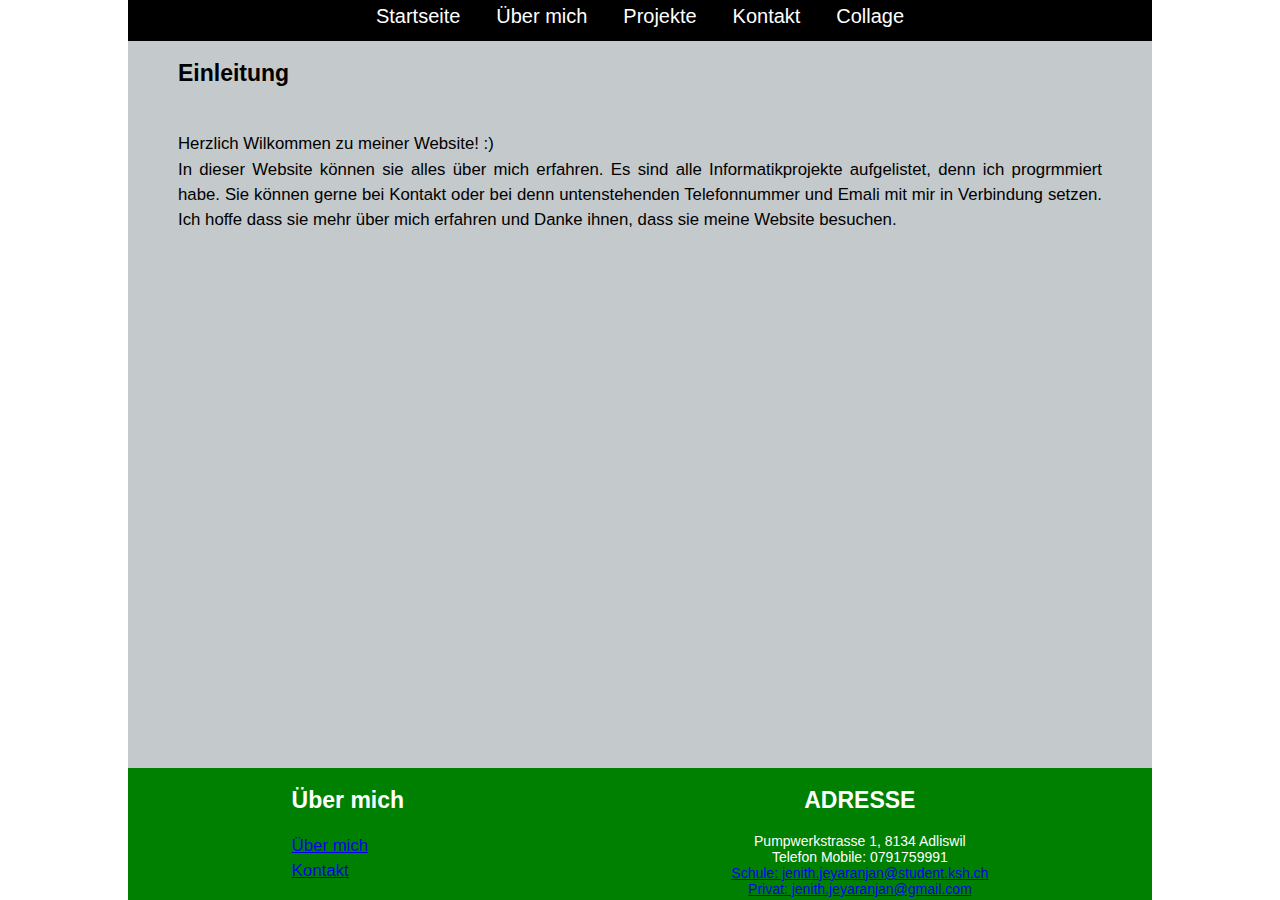
<file: Website/index.html>
<!DOCTYPE html>
<html lang="de">
<head>
    <meta charset="UTF-8">
    <meta http-equiv="X-UA-Compatible" content="IE=edge">
    <meta name="viewport" content="width=device-width, initial-scale=1.0">
    <title>Website von Jenith Jeyaranjan</title>
    <link rel="stylesheet" href="style2.css">
</head>
<body>
    <div id="page-wrapper">
    <header>
        <nav>
            <ul>
                <li> <a href="./index.html">Startseite</a> </li>
                <li> <a href="./ueber_mich.html">Über mich</a> </li>
                <li> <a href="./projekte.html">Projekte</a> </li>
                <li> <a href="./kontakt.html">Kontakt</a> </li>
                <li> <a href="./collage.html">Collage</a> </li>
            </ul>
        </nav>
    </header>
    <section>
        <h2>Einleitung</h2>
        <p>
           <br>Herzlich Wilkommen zu meiner Website! :)</br>
           In dieser Website können sie alles über mich erfahren.
           Es sind alle Informatikprojekte aufgelistet, denn ich progrmmiert habe.
           Sie können gerne bei Kontakt oder bei denn untenstehenden Telefonnummer und Emali
           mit mir in Verbindung setzen. Ich hoffe dass sie mehr über mich erfahren und Danke ihnen, 
           dass sie meine Website besuchen. 
        </p>
    
    </section>
    
    <footer>
        <div>
            <h2>Über mich</h2>
            <p>
                <a href="ueber_mich.html"  >Über mich</a>
                <br>
                <a href="kontakt.html"  >Kontakt</a>
            </p>
        
        </div>
        <div>
            <h2>ADRESSE</h2>
            <span>Pumpwerkstrasse 1, 8134 Adliswil</span>
            <span>Telefon Mobile: 0791759991</span>
            <a href="mailto:jenith.jeyaranjan@student.ksh.ch"><span>Schule: jenith.jeyaranjan@student.ksh.ch</span></a>
            <a href="mailto:jenith.jeyaranjan2gmail.com"> <span>Privat: jenith.jeyaranjan@gmail.com</span></a>
        </div>
    </footer>
</div>
</body>

</html>
</file>
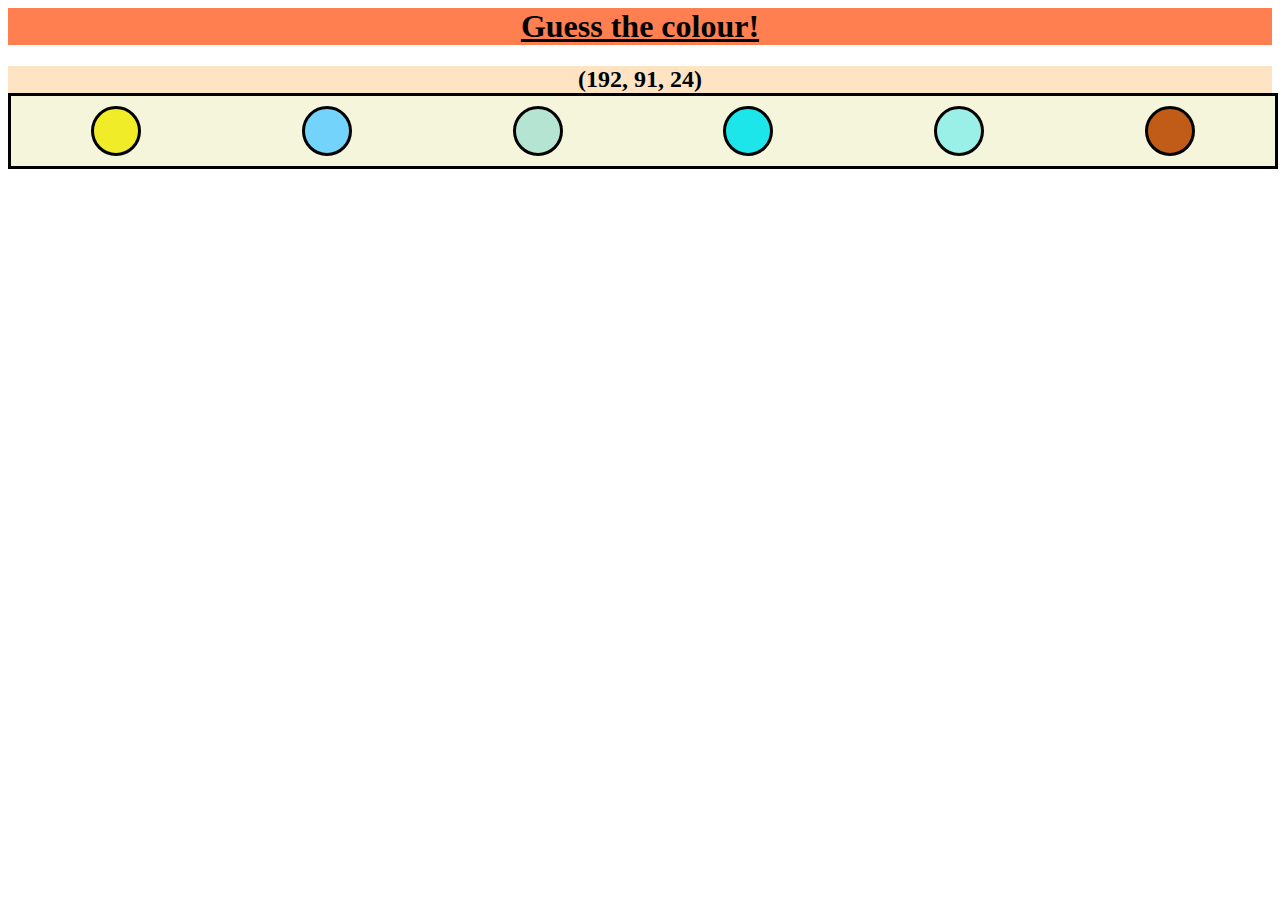
<file: Website/Projekte/Colorgame/index.html>
<head>

    <link rel="stylesheet" href="style.css">

</head>

<body>
    <u><h1>Guess the colour!</h1></u>
    <h2 id="colourValue"></h2>
    <div id="buttonWrapper">

        <button class="colourButton"></button>
        <button class="colourButton"></button>    
        <button class="colourButton"></button>    
        <button class="colourButton"></button>    
        <button class="colourButton"></button>    
        <button class="colourButton"></button>    
    </div>
    <h2 id="answer"></h2>

    

    <script src="script.js"></script>
</body>
</file>
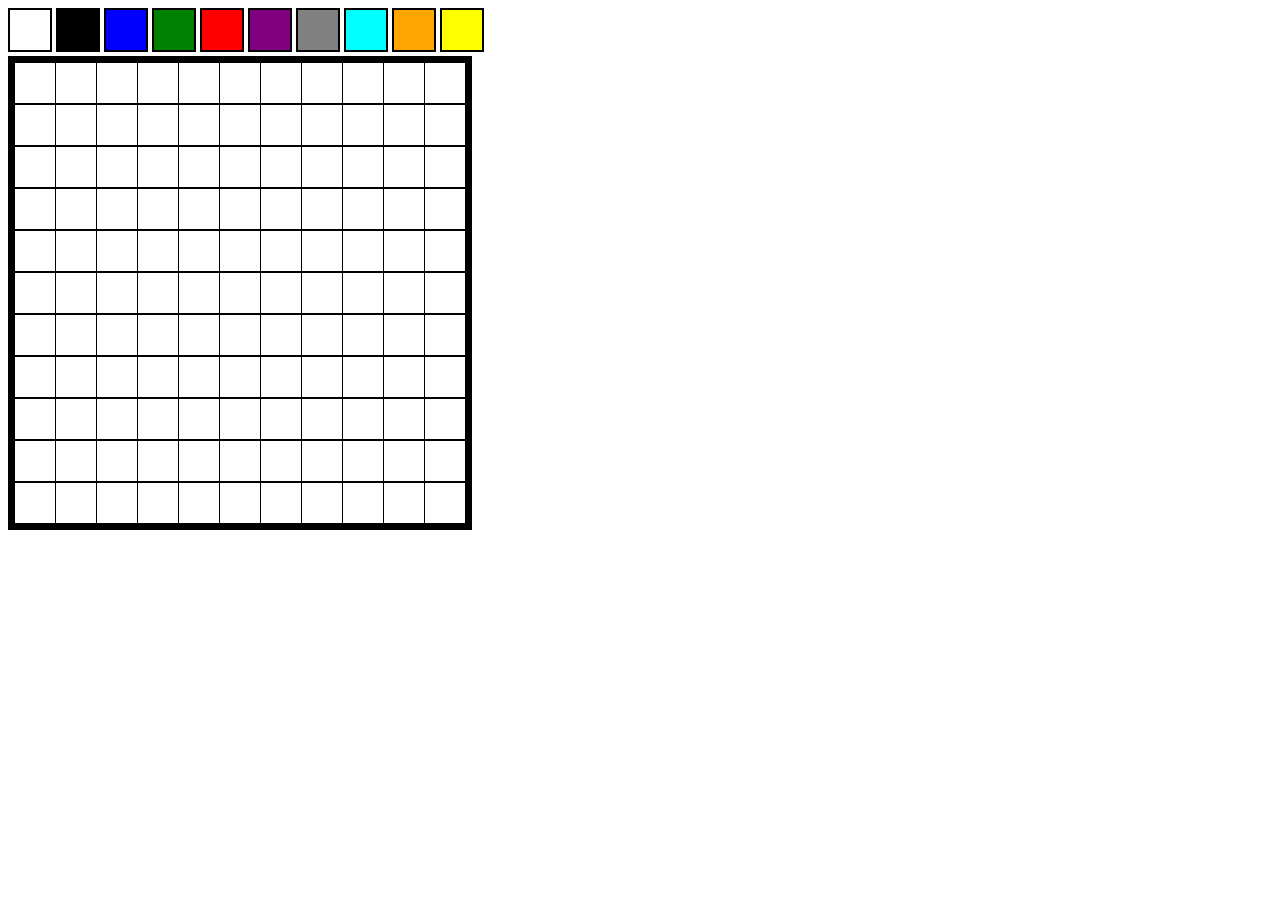
<file: Website/Projekte/PixelArt/index.html>
<!DOCTYPE html>
<html>
<head>
	<link rel="stylesheet" href="style.css">
  <script src="script.js"></script>
</head>
<body>
<!-- -->
<div id="palette">
<div class="pen" style="background-color: white;" onclick="setPenColour('white')"></div>
<div class="pen" style="background-color: black;" onclick="setPenColour('black')"></div>
<div class="pen" style="background-color: blue;" onclick="setPenColour('blue')"></div>
<div class="pen" style="background-color: green;" onclick="setPenColour('green')"></div>
<div class="pen" style="background-color: red;" onclick="setPenColour('red')"></div> 
<div class="pen" style="background-color: purple;" onclick="setPenColour('purple')"></div>
<div class="pen" style="background-color: grey;" onclick="setPenColour('grey')"></div>
<div class="pen" style="background-color: cyan;" onclick="setPenColour('cyan')"></div>
<div class="pen" style="background-color: orange;" onclick="setPenColour('orange')"></div>
<div class="pen" style="background-color: yellow;" onclick="setPenColour('yellow')"></div>

</div>
    <div id="art">
        <div class="row">
            <div class="pixel" onclick="setPixelColour(this)"></div>
            <div class="pixel" onclick="setPixelColour(this)"></div>
            <div class="pixel" onclick="setPixelColour(this)"></div>
            <div class="pixel" onclick="setPixelColour(this)"></div>
            <div class="pixel" onclick="setPixelColour(this)"></div>
            <div class="pixel" onclick="setPixelColour(this)"></div>
            <div class="pixel" onclick="setPixelColour(this)"></div>
            <div class="pixel" onclick="setPixelColour(this)"></div>
            <div class="pixel" onclick="setPixelColour(this)"></div>
            <div class="pixel" onclick="setPixelColour(this)"></div>
            <div class="pixel" onclick="setPixelColour(this)"></div>
        </div>
        <div class="row">
            <div class="pixel" onclick="setPixelColour(this)"></div>
            <div class="pixel" onclick="setPixelColour(this)"></div>
            <div class="pixel" onclick="setPixelColour(this)"></div>
            <div class="pixel" onclick="setPixelColour(this)"></div>
            <div class="pixel" onclick="setPixelColour(this)"></div>
            <div class="pixel" onclick="setPixelColour(this)"></div>
            <div class="pixel" onclick="setPixelColour(this)"></div>
            <div class="pixel" onclick="setPixelColour(this)"></div>
            <div class="pixel" onclick="setPixelColour(this)"></div>
            <div class="pixel" onclick="setPixelColour(this)"></div>
            <div class="pixel" onclick="setPixelColour(this)"></div>
        </div>
        <div class="row">
            <div class="pixel" onclick="setPixelColour(this)"></div>
            <div class="pixel" onclick="setPixelColour(this)"></div>
            <div class="pixel" onclick="setPixelColour(this)"></div>
            <div class="pixel" onclick="setPixelColour(this)"></div>
            <div class="pixel" onclick="setPixelColour(this)"></div>
            <div class="pixel" onclick="setPixelColour(this)"></div>
            <div class="pixel" onclick="setPixelColour(this)"></div>
            <div class="pixel" onclick="setPixelColour(this)"></div>
            <div class="pixel" onclick="setPixelColour(this)"></div>
            <div class="pixel" onclick="setPixelColour(this)"></div>
            <div class="pixel" onclick="setPixelColour(this)"></div>
        </div>
        <div class="row">
            <div class="pixel" onclick="setPixelColour(this)"></div>
            <div class="pixel" onclick="setPixelColour(this)"></div>
            <div class="pixel" onclick="setPixelColour(this)"></div>
            <div class="pixel" onclick="setPixelColour(this)"></div>
            <div class="pixel" onclick="setPixelColour(this)"></div>
            <div class="pixel" onclick="setPixelColour(this)"></div>
            <div class="pixel" onclick="setPixelColour(this)"></div>
            <div class="pixel" onclick="setPixelColour(this)"></div>
            <div class="pixel" onclick="setPixelColour(this)"></div>
            <div class="pixel" onclick="setPixelColour(this)"></div>
            <div class="pixel" onclick="setPixelColour(this)"></div>
        </div>
        <div class="row">
            <div class="pixel" onclick="setPixelColour(this)"></div>
            <div class="pixel" onclick="setPixelColour(this)"></div>
            <div class="pixel" onclick="setPixelColour(this)"></div>
            <div class="pixel" onclick="setPixelColour(this)"></div>
            <div class="pixel" onclick="setPixelColour(this)"></div>
            <div class="pixel" onclick="setPixelColour(this)"></div>
            <div class="pixel" onclick="setPixelColour(this)"></div>
            <div class="pixel" onclick="setPixelColour(this)"></div>
            <div class="pixel" onclick="setPixelColour(this)"></div>
            <div class="pixel" onclick="setPixelColour(this)"></div>
            <div class="pixel" onclick="setPixelColour(this)"></div>
        </div>
        <div class="row">
            <div class="pixel" onclick="setPixelColour(this)"></div>
            <div class="pixel" onclick="setPixelColour(this)"></div>
            <div class="pixel" onclick="setPixelColour(this)"></div>
            <div class="pixel" onclick="setPixelColour(this)"></div>
            <div class="pixel" onclick="setPixelColour(this)"></div>
            <div class="pixel" onclick="setPixelColour(this)"></div>
            <div class="pixel" onclick="setPixelColour(this)"></div>
            <div class="pixel" onclick="setPixelColour(this)"></div>
            <div class="pixel" onclick="setPixelColour(this)"></div>
            <div class="pixel" onclick="setPixelColour(this)"></div>
            <div class="pixel" onclick="setPixelColour(this)"></div>
        </div>
        <div class="row">
            <div class="pixel" onclick="setPixelColour(this)"></div>
            <div class="pixel" onclick="setPixelColour(this)"></div>
            <div class="pixel" onclick="setPixelColour(this)"></div>
            <div class="pixel" onclick="setPixelColour(this)"></div>
            <div class="pixel" onclick="setPixelColour(this)"></div>
            <div class="pixel" onclick="setPixelColour(this)"></div>
            <div class="pixel" onclick="setPixelColour(this)"></div>
            <div class="pixel" onclick="setPixelColour(this)"></div>
            <div class="pixel" onclick="setPixelColour(this)"></div>
            <div class="pixel" onclick="setPixelColour(this)"></div>
            <div class="pixel" onclick="setPixelColour(this)"></div>
        </div>
        <div class="row">
            <div class="pixel" onclick="setPixelColour(this)"></div>
            <div class="pixel" onclick="setPixelColour(this)"></div>
            <div class="pixel" onclick="setPixelColour(this)"></div>
            <div class="pixel" onclick="setPixelColour(this)"></div>
            <div class="pixel" onclick="setPixelColour(this)"></div>
            <div class="pixel" onclick="setPixelColour(this)"></div>
            <div class="pixel" onclick="setPixelColour(this)"></div>
            <div class="pixel" onclick="setPixelColour(this)"></div>
            <div class="pixel" onclick="setPixelColour(this)"></div>
            <div class="pixel" onclick="setPixelColour(this)"></div>
            <div class="pixel" onclick="setPixelColour(this)"></div>
        </div>
        <div class="row">
            <div class="pixel" onclick="setPixelColour(this)"></div>
            <div class="pixel" onclick="setPixelColour(this)"></div>
            <div class="pixel" onclick="setPixelColour(this)"></div>
            <div class="pixel" onclick="setPixelColour(this)"></div>
            <div class="pixel" onclick="setPixelColour(this)"></div>
            <div class="pixel" onclick="setPixelColour(this)"></div>
            <div class="pixel" onclick="setPixelColour(this)"></div>
            <div class="pixel" onclick="setPixelColour(this)"></div>
            <div class="pixel" onclick="setPixelColour(this)"></div>
            <div class="pixel" onclick="setPixelColour(this)"></div>
            <div class="pixel" onclick="setPixelColour(this)"></div>
        </div>
        <div class="row">
            <div class="pixel" onclick="setPixelColour(this)"></div>
            <div class="pixel" onclick="setPixelColour(this)"></div>
            <div class="pixel" onclick="setPixelColour(this)"></div>
            <div class="pixel" onclick="setPixelColour(this)"></div>
            <div class="pixel" onclick="setPixelColour(this)"></div>
            <div class="pixel" onclick="setPixelColour(this)"></div>
            <div class="pixel" onclick="setPixelColour(this)"></div>
            <div class="pixel" onclick="setPixelColour(this)"></div>
            <div class="pixel" onclick="setPixelColour(this)"></div>
            <div class="pixel" onclick="setPixelColour(this)"></div>
            <div class="pixel" onclick="setPixelColour(this)"></div>
        </div>
        <div class="row">
            <div class="pixel" onclick="setPixelColour(this)"></div>
            <div class="pixel" onclick="setPixelColour(this)"></div>
            <div class="pixel" onclick="setPixelColour(this)"></div>
            <div class="pixel" onclick="setPixelColour(this)"></div>
            <div class="pixel" onclick="setPixelColour(this)"></div>
            <div class="pixel" onclick="setPixelColour(this)"></div>
            <div class="pixel" onclick="setPixelColour(this)"></div>
            <div class="pixel" onclick="setPixelColour(this)"></div>
            <div class="pixel" onclick="setPixelColour(this)"></div>
            <div class="pixel" onclick="setPixelColour(this)"></div>
            <div class="pixel" onclick="setPixelColour(this)"></div>
        </div>
    </div>
    
</body>
</html>
</file>
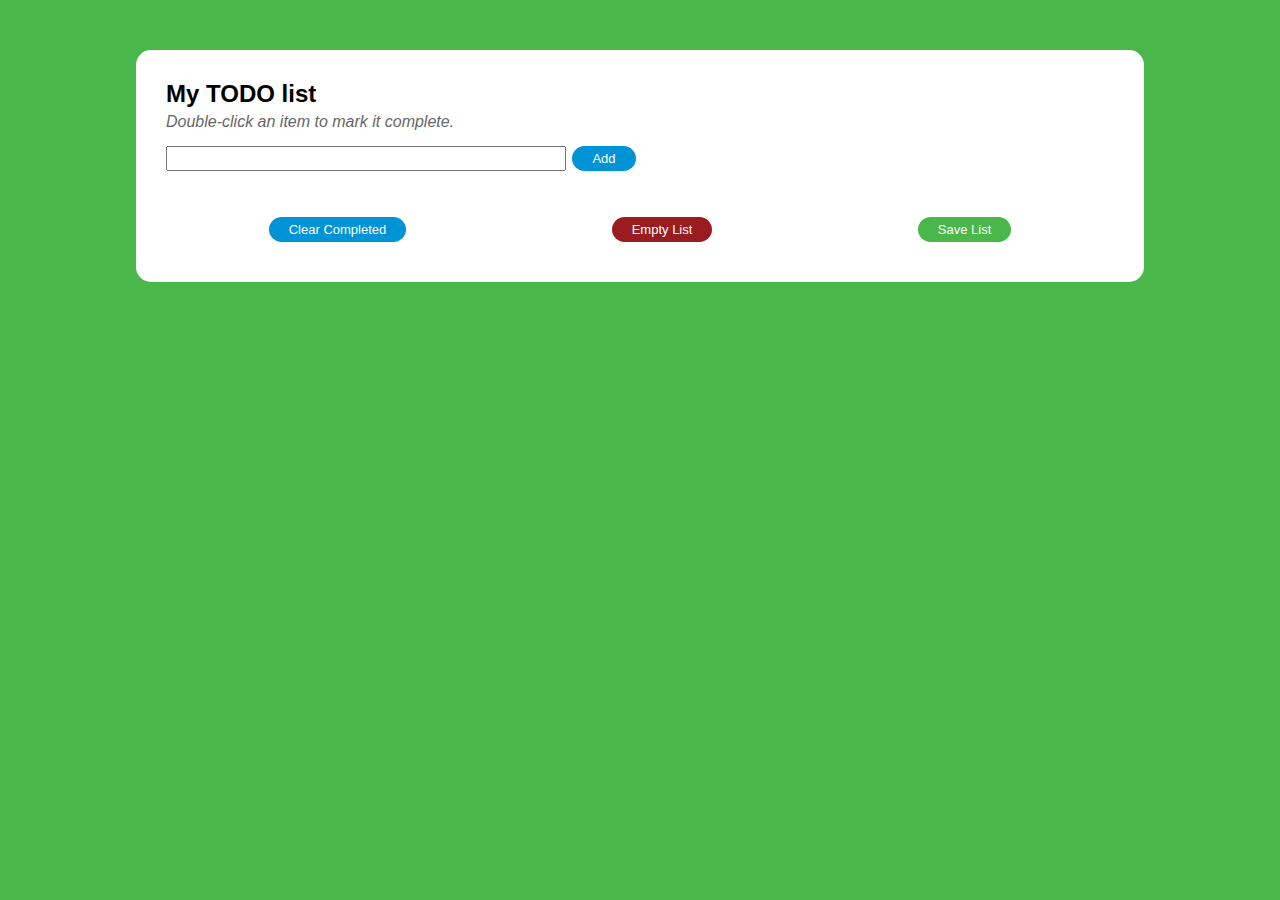
<file: Website/Projekte/TODO Liste/index.html>
<html>

<head>
    <title>JavaScript to do list</title>
    <link rel="stylesheet" href="style.css">
</head>

<body>
    <script type="text/javascript" src="./script.js"></script>
    <div class="todo-wrapper">
        <h2>My TODO list</h2>
        <p>Double-click an item to mark it complete.</p>
        <form name="todo-adder">
            <input type="text" id="todo-entry-box" />
        </form>
        <button id="add-button" class="pretty-button">Add</button>
        <br />
        <ol id="todo-list">
        </ol>
        <div id="control-wrapper">
            <button id="clear-completed-button" class="pretty-button">Clear Completed</button>
            <button id="empty-button" class="pretty-button">Empty List</button>
            <button id="save-button" class="pretty-button">Save List</button>
        </div>
    </div>

    <script src="script.js"></script>
</body>

</html>
</file>
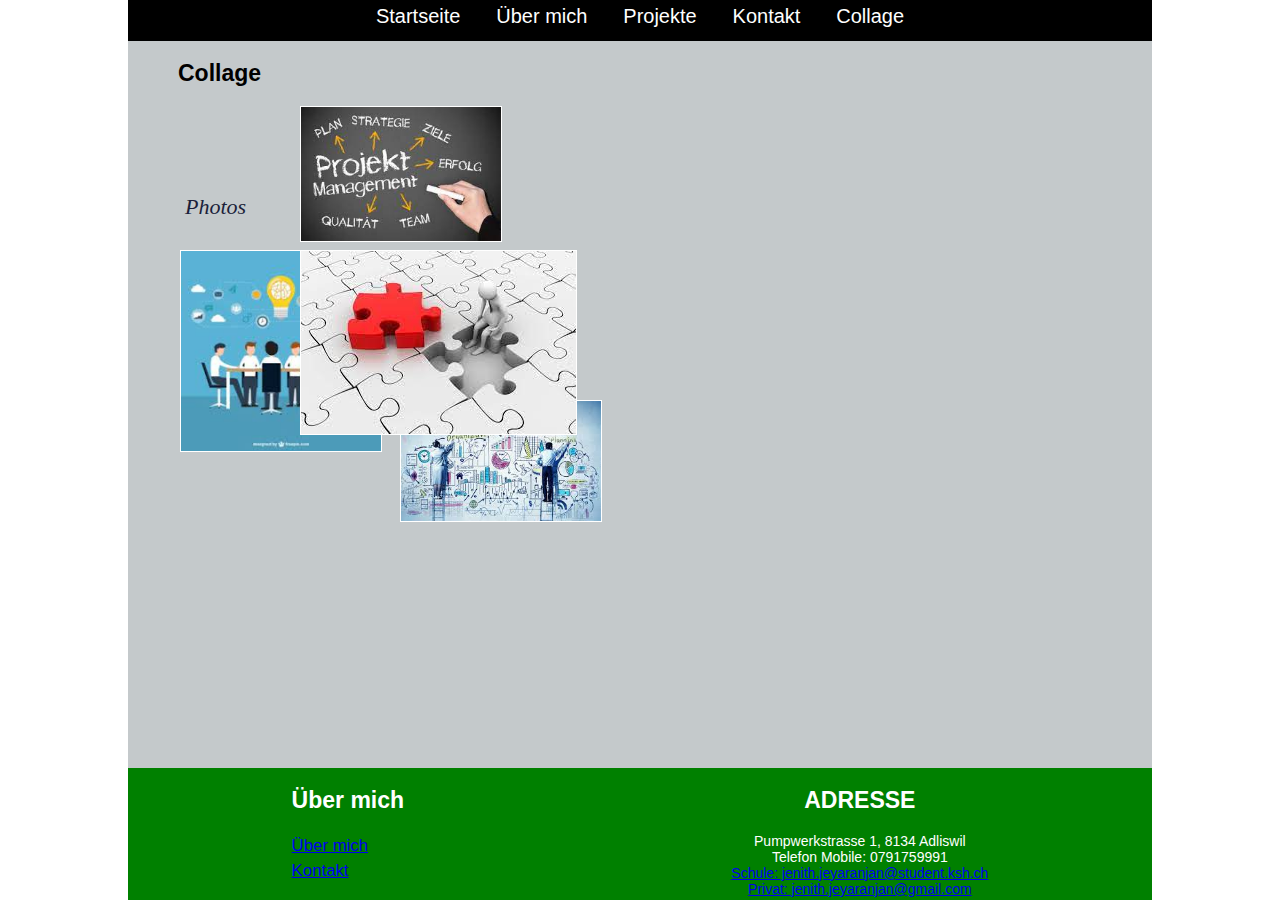
<file: Website/collage.html>
<!DOCTYPE html>
<html lang="de">
<head>
    <meta charset="UTF-8">
    <meta http-equiv="X-UA-Compatible" content="IE=edge">
    <meta name="viewport" content="width=device-width, initial-scale=1.0">
    <title>Website von Jenith Jeyaranjan</title>
    <link rel="stylesheet" href="style2.css">
</head>
<body>
    <div id="page-wrapper">
    <header>
        <nav>
            <ul>
                <li> <a href="./index.html">Startseite</a> </li>
                <li> <a href="./ueber_mich.html">Über mich</a> </li>
                <li> <a href="./projekte.html">Projekte</a> </li>
                <li> <a href="./kontakt.html">Kontakt</a> </li>
                <li> <a href="./collage.html">Collage</a> </li>
            </ul>
        </nav>
    </header>
    <section>
        <h2>Collage</h2>
        <div id="photobox" class=""relPos>
            <img id="Photo1" class="collagePhoto absPos" src="./Bilder/Download.jpg" alt="Photo1" />
            <img id="Photo2" class="collagePhoto absPos" src="./Bilder/Download2.jpg" alt="Photo2" />
            <img id="Photo3" class="collagePhoto absPos" src="./Bilder/Download 3.jpg" alt="Photo3" />
            <img id="Photo4" class="collagePhoto absPos" src="./Bilder/Download4.jpg" alt="Photo4" />
            <p id="photoText" class="absPos"><em>Photos</em></p>
        </div>

    </section>
    <footer>
        <div>
            <h2>Über mich</h2>
            <p>
                <a href="ueber_mich.html"  >Über mich</a>
                <br>
                <a href="kontakt.html"  >Kontakt</a>
            </p>
        
        </div>
        <div>
            <h2>ADRESSE</h2>
            <span>Pumpwerkstrasse 1, 8134 Adliswil</span>
            <span>Telefon Mobile: 0791759991</span>
            <a href="mailto:jenith.jeyaranjan@student.ksh.ch"><span>Schule: jenith.jeyaranjan@student.ksh.ch</span></a>
            <a href="mailto:jenith.jeyaranjan2gmail.com"> <span>Privat: jenith.jeyaranjan@gmail.com</span></a>
        </div>
    </footer>
</div>
</body>

</html>
</file>
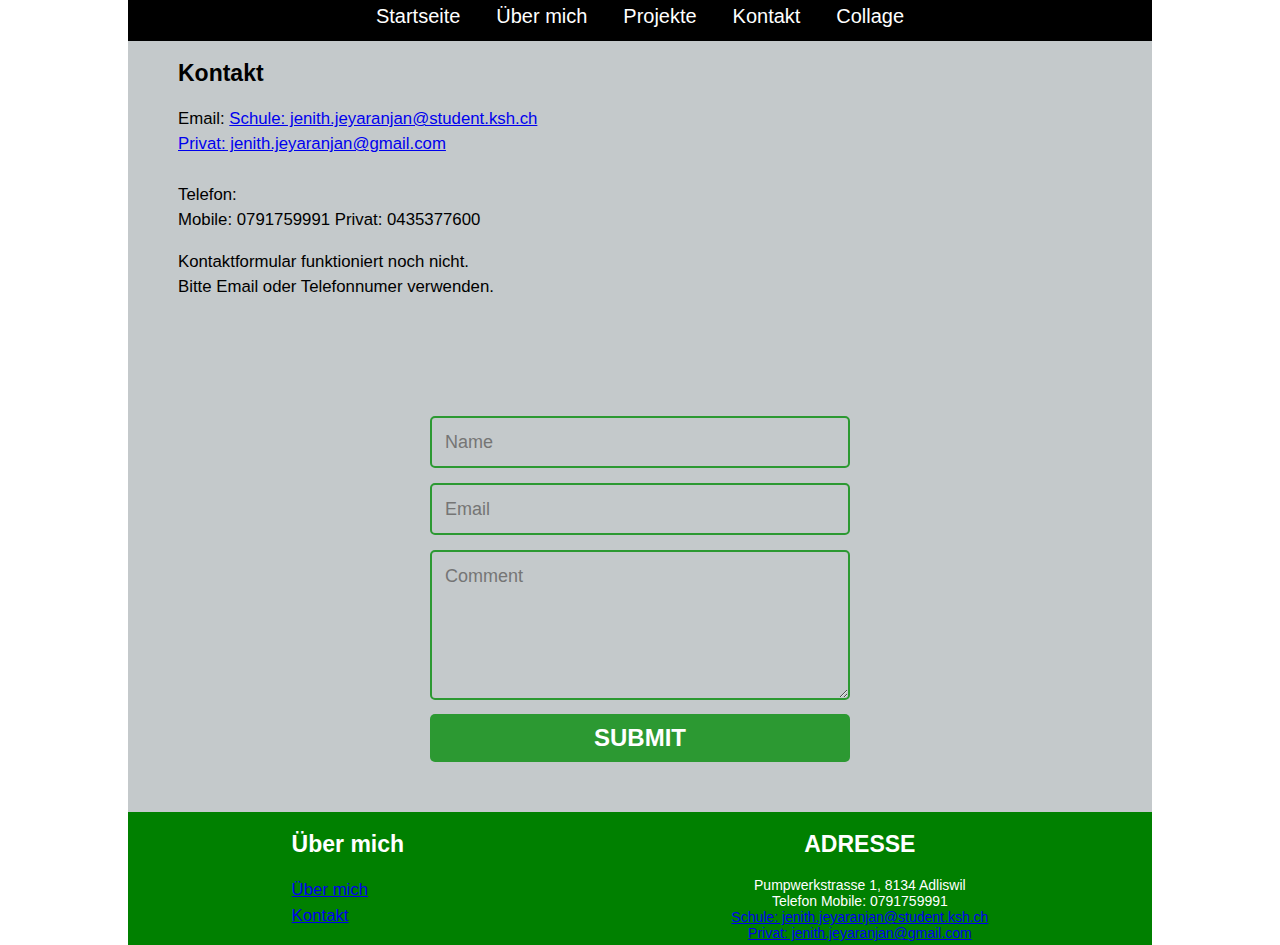
<file: Website/kontakt.html>
<!DOCTYPE html>
<html lang="de">
<head>
    <meta charset="UTF-8">
    <meta http-equiv="X-UA-Compatible" content="IE=edge">
    <meta name="viewport" content="width=device-width, initial-scale=1.0">
    <title>Website von Jenith Jeyaranjan</title>
    <link rel="stylesheet" href="style2.css">
</head>
<body>
    <div id="page-wrapper">
    <header>
        <nav>
            <ul>
                <li> <a href="./index.html">Startseite</a> </li>
                <li> <a href="./ueber_mich.html">Über mich</a> </li>
                <li> <a href="./projekte.html">Projekte</a> </li>
                <li> <a href="./kontakt.html">Kontakt</a> </li>
                <li> <a href="./collage.html">Collage</a> </li>
            </ul>
        </nav>
    </header>
    <section>
        <h2>Kontakt</h2>
        <p>
            Email:
            <a href="mailto:jenith.jeyaranjan@student.ksh.ch"><span>Schule: jenith.jeyaranjan@student.ksh.ch</span></a>
        <br><a href="mailto:jenith.jeyaranjan2gmail.com"> <span>Privat: jenith.jeyaranjan@gmail.com</span></a> </br>
           <br>Telefon:</br>
            Mobile: 0791759991
            Privat: 0435377600
        </p>
        <p>Kontaktformular funktioniert noch nicht. 
            <br>Bitte Email oder Telefonnumer verwenden.</p>
    </section>
    <form>      
        <input name="name" type="text" class="feedback-input" placeholder="Name" />   
        <input name="email" type="text" class="feedback-input" placeholder="Email" />
        <textarea name="text" class="feedback-input" placeholder="Comment"></textarea>
        <input type="submit" value="SUBMIT"/>
      </form>

    <footer>
        <div>
            <h2>Über mich</h2>
            <p>
                <a href="ueber_mich.html"  >Über mich</a>
                <br>
                <a href="kontakt.html"  >Kontakt</a>
            </p>
        
        </div>
        <div>
            <h2>ADRESSE</h2>
            <span>Pumpwerkstrasse 1, 8134 Adliswil</span>
            <span>Telefon Mobile: 0791759991</span>
            <a href="mailto:jenith.jeyaranjan@student.ksh.ch"><span>Schule: jenith.jeyaranjan@student.ksh.ch</span></a>
            <a href="mailto:jenith.jeyaranjan2gmail.com"> <span>Privat: jenith.jeyaranjan@gmail.com</span></a>
        </div>
    </footer>
</div>
</body>

</html>
</file>
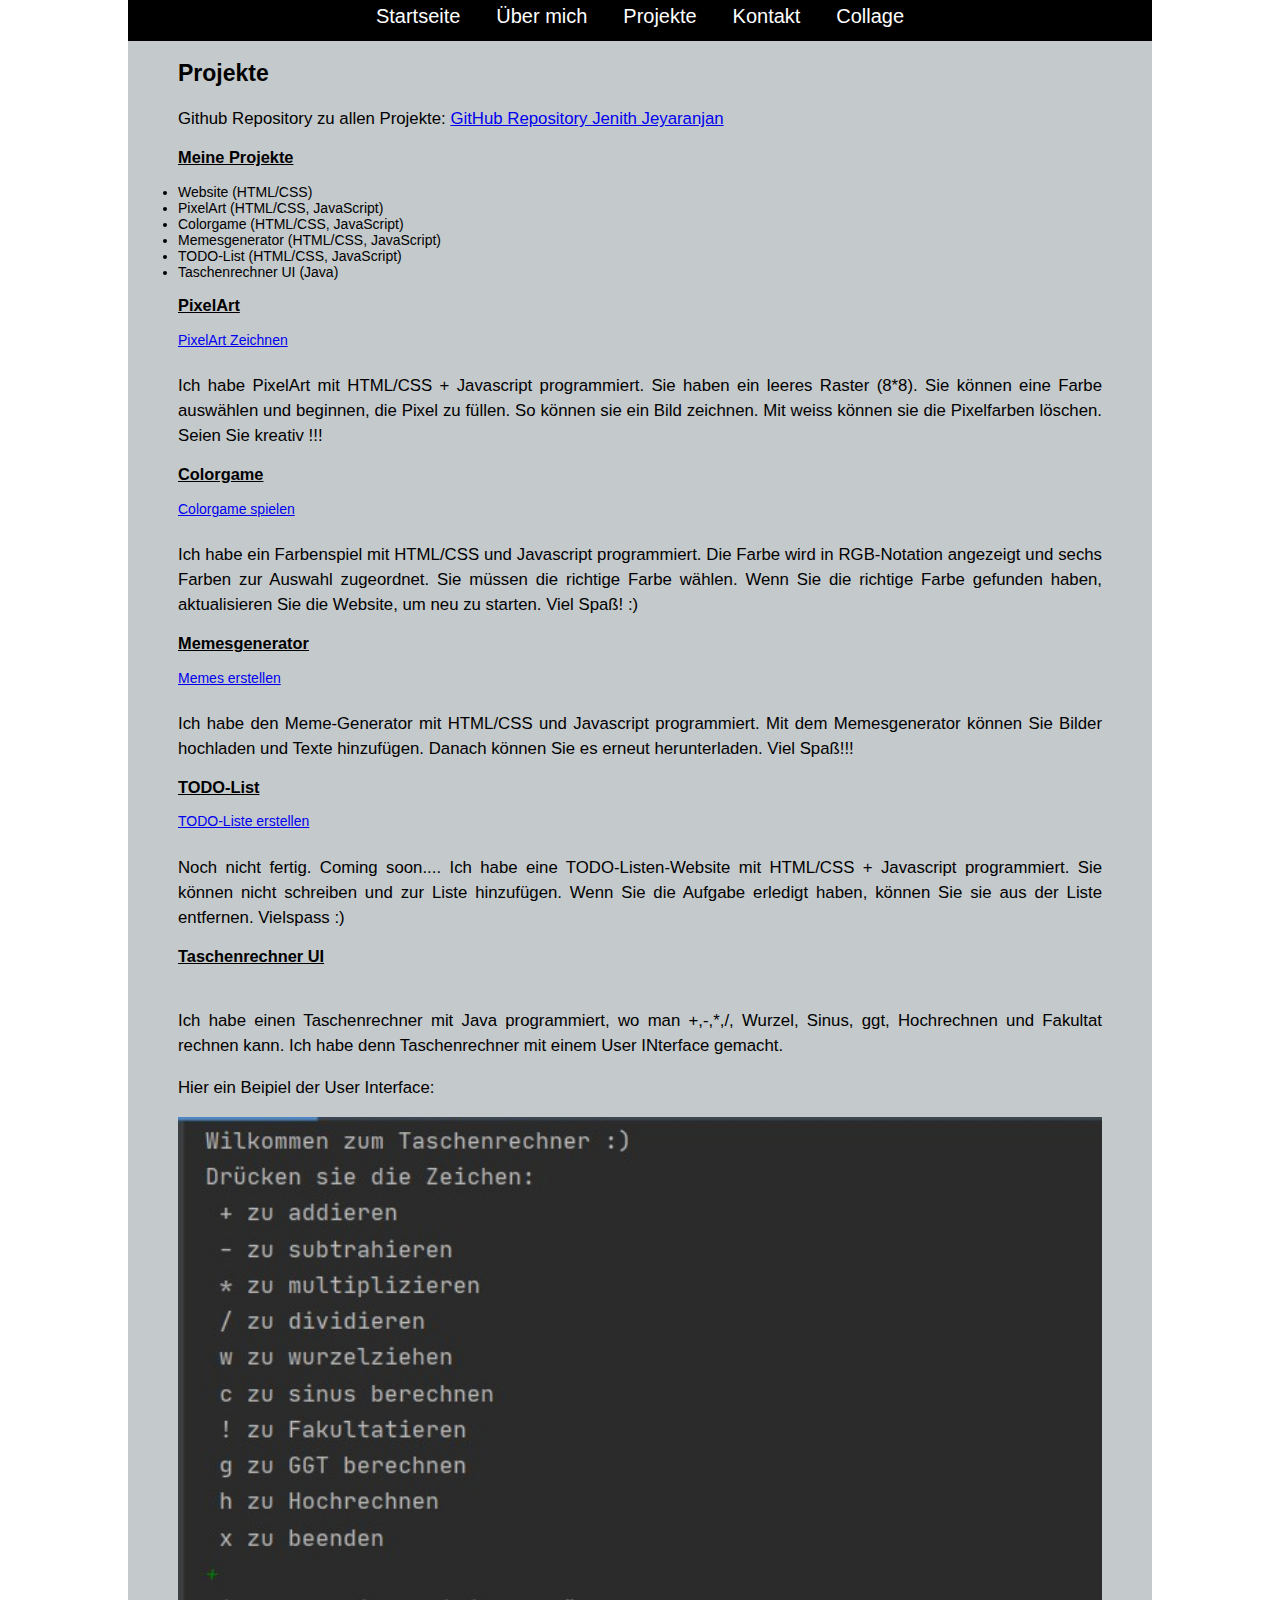
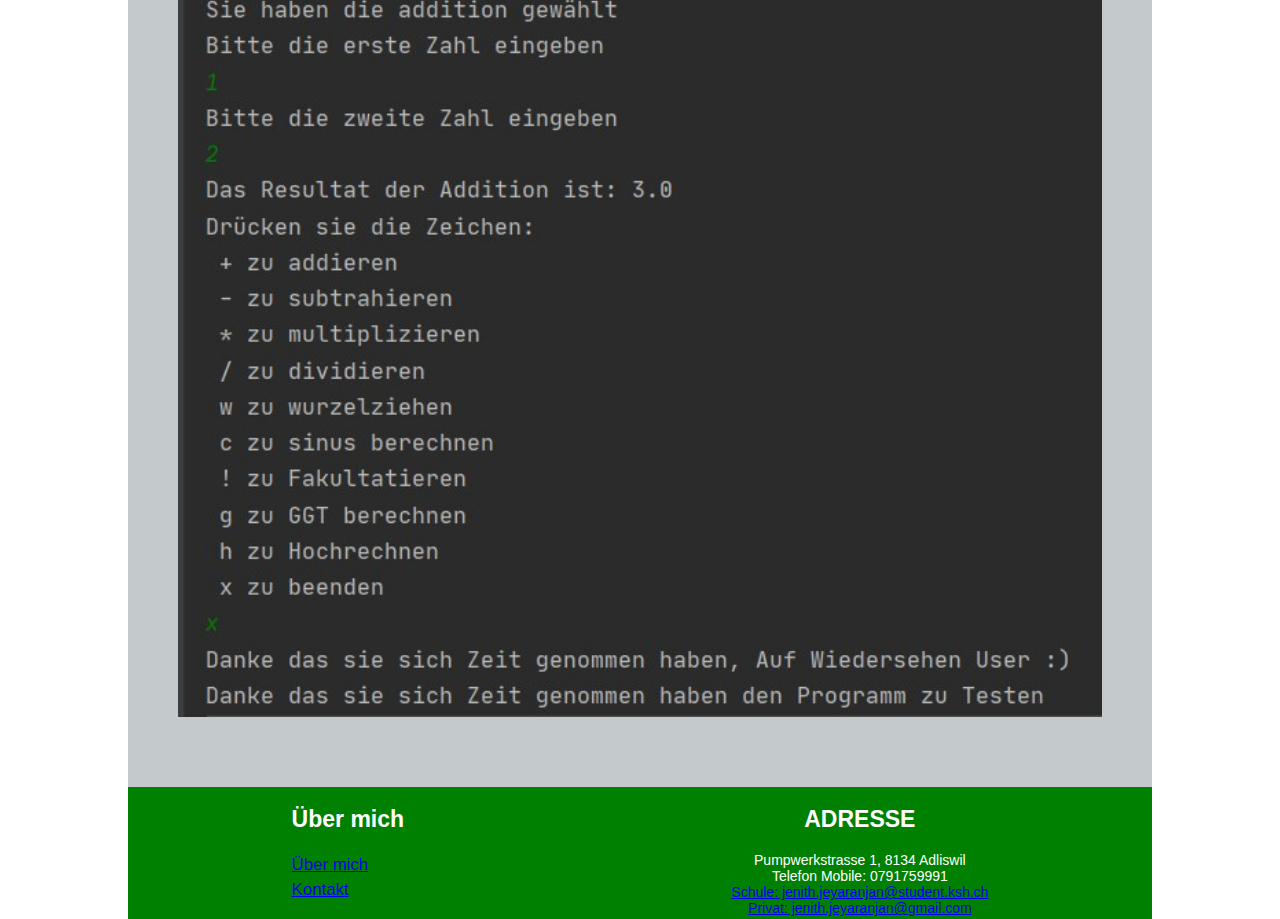
<file: Website/projekte.html>
<!DOCTYPE html>
<html lang="de">
<head>
    <meta charset="UTF-8">
    <meta http-equiv="X-UA-Compatible" content="IE=edge">
    <meta name="viewport" content="width=device-width, initial-scale=1.0">
    <title>Website von Jenith Jeyaranjan</title>
    <link rel="stylesheet" href="style2.css">
</head>
<body>
    <div id="page-wrapper">
    <header>
        <nav>
            <ul>
                <li> <a href="./index.html">Startseite</a> </li>
                <li> <a href="./ueber_mich.html">Über mich</a> </li>
                <li> <a href="./projekte.html">Projekte</a> </li>
                <li> <a href="./kontakt.html">Kontakt</a> </li>
                <li> <a href="./collage.html">Collage</a> </li>
            </ul>
        </nav>
    </header>
    <section>
        <h2>Projekte</h2>
        <p>
           Github Repository zu allen Projekte: <a href="https://github.com/Jenith-Jeyaranjan?tab=repositories" target="_blank">GitHub Repository Jenith Jeyaranjan</a>
        </p>
        <p>
            <h3>Meine Projekte</h3>
            <li>Website (HTML/CSS)</li>
            <li>PixelArt (HTML/CSS, JavaScript)</li>
            <li>Colorgame (HTML/CSS, JavaScript)</li>
            <li>Memesgenerator (HTML/CSS, JavaScript)</li>
            <li>TODO-List (HTML/CSS, JavaScript)</li>
            <li>Taschenrechner UI (Java)</li>
        </p>

        <p>
            <h3>PixelArt</h3>
            <a href="./Projekte/PixelArt/index.html">PixelArt Zeichnen</a>
            <p><br>
                Ich habe PixelArt mit HTML/CSS + Javascript programmiert. 
                Sie haben ein leeres Raster (8*8). 
                Sie können eine Farbe auswählen und beginnen, die Pixel zu füllen. 
                So können sie ein Bild zeichnen.
                Mit weiss können sie die Pixelfarben löschen.
                Seien Sie kreativ !!!</br></p>
        </p>
        <p>
            <h3>Colorgame</h3>
            <a href="./Projekte/Colorgame/index.html">Colorgame spielen</a>
            <p><br>
                Ich habe ein Farbenspiel mit HTML/CSS und Javascript programmiert. 
                Die Farbe wird in RGB-Notation angezeigt und sechs Farben zur Auswahl zugeordnet. 
                Sie müssen die richtige Farbe wählen. 
                Wenn Sie die richtige Farbe gefunden haben, aktualisieren Sie die Website, um neu zu starten. 
                Viel Spaß! :)</br></p>
        </p>
        <p>
            <h3>Memesgenerator</h3>
            <a href="./Projekte/MEMES/Index.html">Memes erstellen</a>
            <p><br>
                Ich habe den Meme-Generator mit HTML/CSS und Javascript programmiert. 
                Mit dem Memesgenerator können Sie Bilder hochladen und Texte hinzufügen. 
                Danach können Sie es erneut herunterladen. Viel Spaß!!!</br></p>
        </p>
        <p>
            <h3>TODO-List</h3>
            <a href="./Projekte/TODO Liste/index.html">TODO-Liste erstellen</a>
            <p><br>
                Noch nicht fertig. Coming soon.... 
                Ich habe eine TODO-Listen-Website mit HTML/CSS + Javascript programmiert. 
                Sie können nicht schreiben und zur Liste hinzufügen. 
                Wenn Sie die Aufgabe erledigt haben, können Sie sie aus der Liste entfernen.
                Vielspass :)</br></p>
        </p>
        <p>
            <h3>Taschenrechner UI</h3>
            <p><br>
                Ich habe einen Taschenrechner mit Java programmiert, 
                wo man +,-,*,/, Wurzel, Sinus, ggt, Hochrechnen und Fakultat rechnen kann.
                Ich habe denn Taschenrechner mit einem User INterface gemacht.
                </br></p>
            <p>
                Hier ein Beipiel der User Interface:
               
            </p><figure>
                <img src="./Bilder/Taschenrechner3.jpg" alt="TaschenrechnerUI">
                <figcaption>Taschenrechenr User Interface</figcaption>
              </figure>
           
        </p>
    </section>
    <footer>
        <div>
            <h2>Über mich</h2>
            <p>
                <a href="ueber_mich.html"  >Über mich</a>
                <br>
                <a href="kontakt.html"  >Kontakt</a>
            </p>
        
        </div>
        <div>
            <h2>ADRESSE</h2>
            <span>Pumpwerkstrasse 1, 8134 Adliswil</span>
            <span>Telefon Mobile: 0791759991</span>
            <a href="mailto:jenith.jeyaranjan@student.ksh.ch"><span>Schule: jenith.jeyaranjan@student.ksh.ch</span></a>
            <a href="mailto:jenith.jeyaranjan2gmail.com"> <span>Privat: jenith.jeyaranjan@gmail.com</span></a>
        </div>
    </footer>
</div>
</body>

</html>
</file>
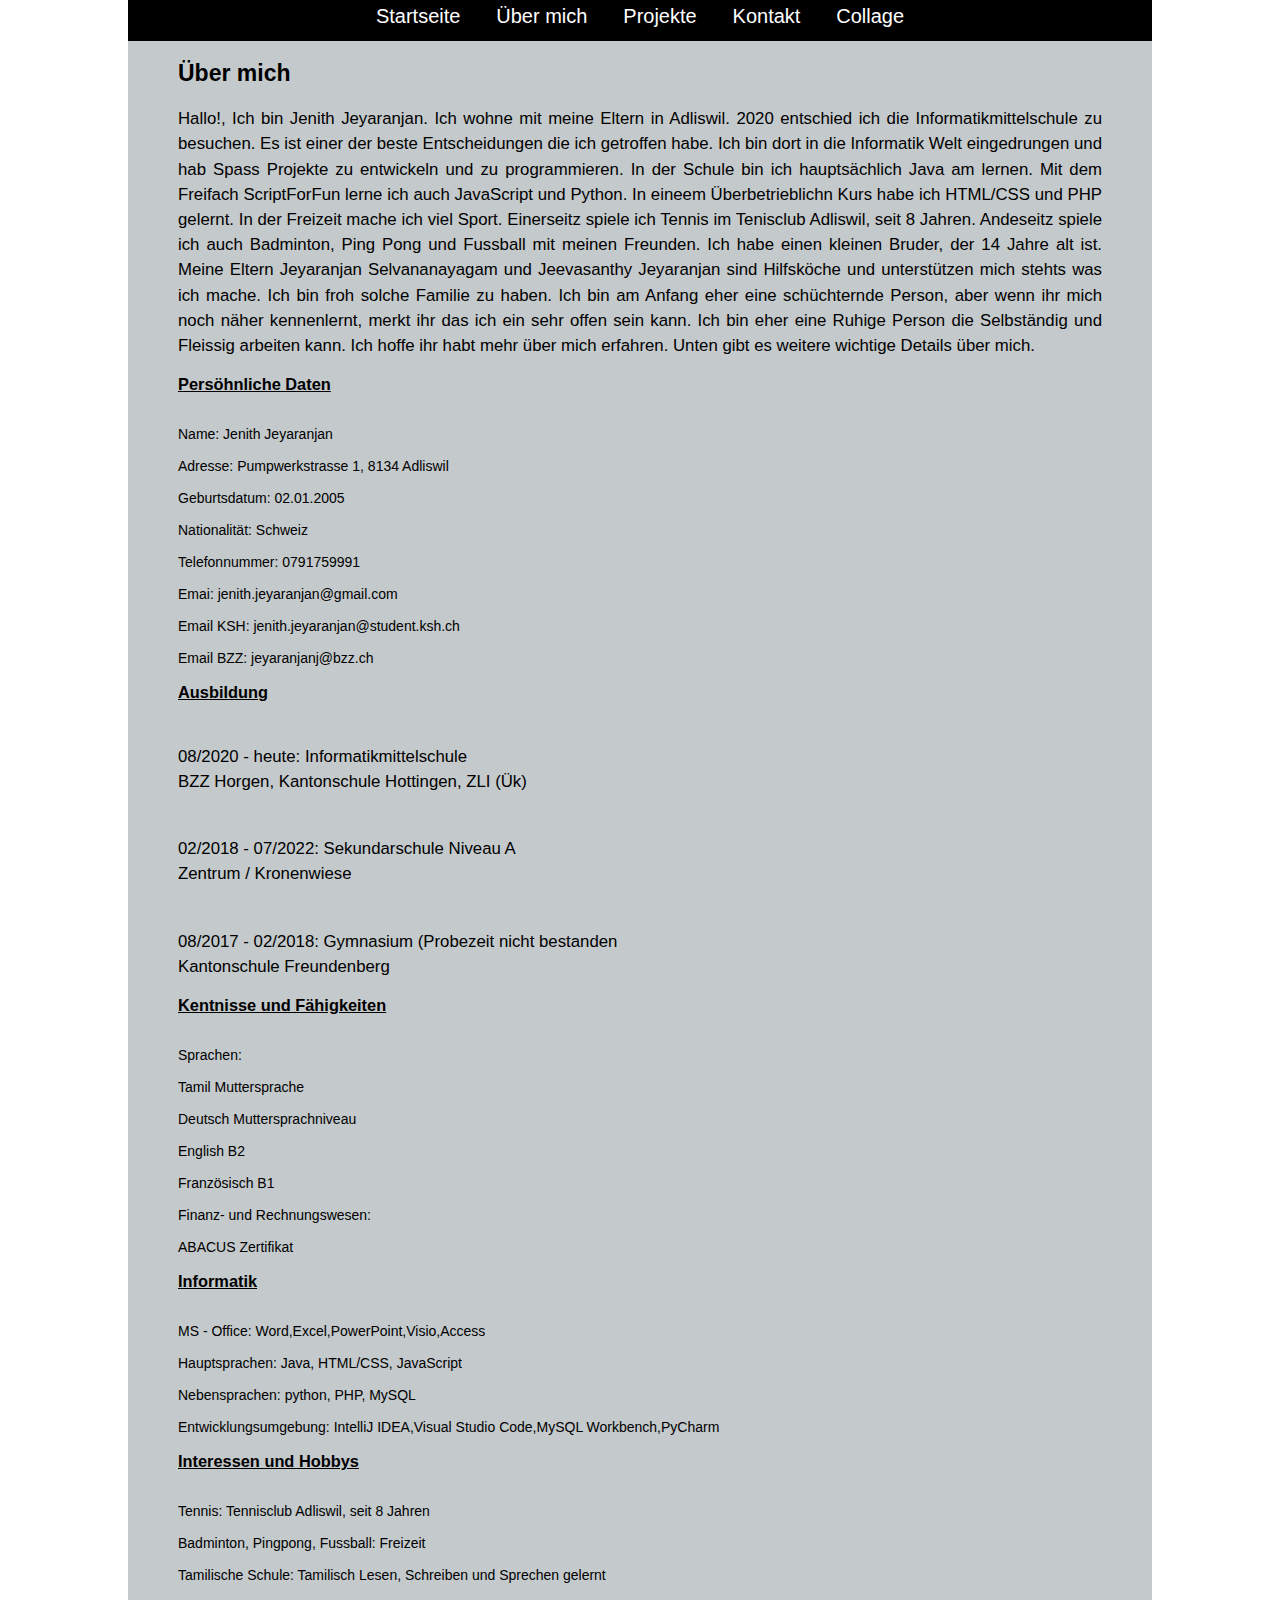
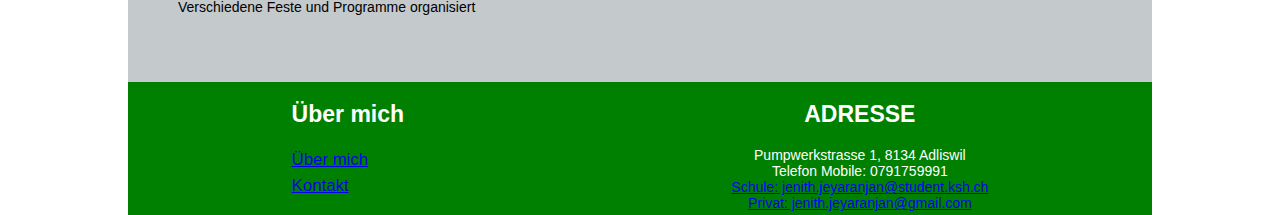
<file: Website/ueber_mich.html>
<!DOCTYPE html>
<html lang="de">
<head>
    <meta charset="UTF-8">
    <meta http-equiv="X-UA-Compatible" content="IE=edge">
    <meta name="viewport" content="width=device-width, initial-scale=1.0">
    <title>Website von Jenith Jeyaranjan</title>
    <link rel="stylesheet" href="style2.css">
</head>
<body>
    <div id="page-wrapper">
    <header>
        <nav>
            <ul>
                <li> <a href="./index.html">Startseite</a> </li>
                <li> <a href="./ueber_mich.html">Über mich</a> </li>
                <li> <a href="./projekte.html">Projekte</a> </li>
                <li> <a href="./kontakt.html">Kontakt</a> </li>
                <li> <a href="./collage.html">Collage</a> </li>
            </ul>
        </nav>
    </header>
    <section>
        <h2>Über mich</h2>
        <p>
            Hallo!, Ich bin Jenith Jeyaranjan. Ich wohne mit meine Eltern in Adliswil. 
            2020 entschied ich die Informatikmittelschule zu besuchen. Es ist einer der beste Entscheidungen die ich getroffen habe.
            Ich bin dort in die Informatik Welt eingedrungen und hab Spass Projekte zu entwickeln und zu programmieren.
            In der Schule bin ich hauptsächlich Java am lernen. Mit dem Freifach ScriptForFun lerne ich auch JavaScript und Python.
            In eineem Überbetrieblichn Kurs habe ich HTML/CSS und PHP gelernt. In der Freizeit mache ich viel Sport.
            Einerseitz spiele ich Tennis im Tenisclub Adliswil, seit 8 Jahren. Andeseitz spiele ich auch Badminton, Ping Pong und Fussball mit meinen Freunden.
            Ich habe einen kleinen Bruder, der 14 Jahre alt ist. Meine Eltern Jeyaranjan Selvananayagam und Jeevasanthy Jeyaranjan sind Hilfsköche und 
            unterstützen mich stehts was ich mache. Ich bin froh solche Familie zu haben.
            Ich bin am Anfang eher eine schüchternde Person, aber wenn ihr mich noch näher kennenlernt, merkt ihr das ich ein sehr offen sein kann.
            Ich bin eher eine Ruhige Person die Selbständig und Fleissig arbeiten kann. Ich hoffe ihr habt mehr über mich erfahren.
            Unten gibt es weitere wichtige Details über mich.
        </p>
        <p>
            <h3>Persöhnliche Daten</h3>
            <br>Name: Jenith Jeyaranjan</br>
            <br>Adresse: Pumpwerkstrasse 1, 8134 Adliswil</br>
            <br>Geburtsdatum: 02.01.2005</br>
            <br>Nationalität: Schweiz</br>
            <br>Telefonnummer: 0791759991</br>
            <br>Emai: jenith.jeyaranjan@gmail.com</br>
            <br>Email KSH: jenith.jeyaranjan@student.ksh.ch</br>
            <br>Email BZZ: jeyaranjanj@bzz.ch</br>
            <!----
            <figure>
                <img src="./Bilder/Lebenslauf_Photo.jpeg" alt="Lebenslauf_Photo">
                <figcaption>Photo Lebenslauf</figcaption>
              </figure>
            
            -->
        </p>
        <h3>Ausbildung</h3>
        <p>
            <br>08/2020 - heute: Informatikmittelschule
       
        <br>
            BZZ Horgen,
            Kantonschule Hottingen,
            ZLI (Ük)
       </br>
        </p>
        <p>
            <br>02/2018 - 07/2022: Sekundarschule Niveau A </br>
            Zentrum / Kronenwiese
        </p>
        <p>
            <br>08/2017 - 02/2018: Gymnasium (Probezeit nicht bestanden</br>
            Kantonschule Freundenberg
        </p>

        
        <p>
            <h3>Kentnisse und Fähigkeiten</h3>
            <br>Sprachen:</br>
            <br>Tamil Muttersprache</br>
            <br>Deutsch Muttersprachniveau</br>
            <br>English B2</br>
            <br>Französisch B1</br>
            <br>Finanz- und Rechnungswesen:</br>
            <br>ABACUS Zertifikat</br>
        </p>

        <p>
            <h3>Informatik</h3>
            <br>MS - Office: Word,Excel,PowerPoint,Visio,Access</br>
            <br>Hauptsprachen: Java, HTML/CSS, JavaScript</br>
            <br>Nebensprachen: python, PHP, MySQL</br>
            <br>Entwicklungsumgebung: IntelliJ IDEA,Visual Studio Code,MySQL Workbench,PyCharm</br>
        </p>
        <p>
            <h3>Interessen und Hobbys</h3>
            <br>Tennis: Tennisclub Adliswil, seit 8 Jahren</br>
            <br>Badminton, Pingpong, Fussball: Freizeit</br>
            <br>Tamilische Schule: Tamilisch Lesen, Schreiben und Sprechen gelernt</br>
            <br>Verschiedene Feste und Programme organisiert </br>
        </p>


    </section>
    <footer>
        <div>
            <h2>Über mich</h2>
            <p>
                <a href="ueber_mich.html"  >Über mich</a>
                <br>
                <a href="kontakt.html"  >Kontakt</a>
            </p>
        
        </div>
        <div>
            <h2>ADRESSE</h2>
            <span>Pumpwerkstrasse 1, 8134 Adliswil</span>
            <span>Telefon Mobile: 0791759991</span>
            <a href="mailto:jenith.jeyaranjan@student.ksh.ch"><span>Schule: jenith.jeyaranjan@student.ksh.ch</span></a>
            <a href="mailto:jenith.jeyaranjan2gmail.com"> <span>Privat: jenith.jeyaranjan@gmail.com</span></a>
       
        </div>
    </footer>
</div>
</body>

</html>
</file>
<file: Website/style2.css>
/*Collage*/
.collagePhoto{
	border: 1px solid white;
}

.relPos {
	position: relative;
}

.absPos {
	position: absolute;
}

#photoText{
	font-family: 'Times New Roman', Times, serif;
	color: #1B1F3A;
	font-size: 22px;
	left: 185px;
	top: 190px;
	z-index: 20;
}

#Photo1{
	width: 200px;
	top: 400px;
	left: 400px;
	z-index: 6;
}
#Photo2{
	width: 200px;
	top: 400x;
	left: 300px;
	z-index: 10;
}
#Photo3{
	width: 200px;
	top: 250px;
	left: 180px;
	z-index: 8;
}

#Photo4{
	width: 50x;
	top: 250px;
	left: 300px;
	z-index: 8;
}

:root {
	--primary-color: white;
	--secondary-color: green;
	--header-color:green;
	--nav-color:black;
	--nav-text: white;
	--heading-color:black;
	--title-color: white;
	--text-color:black;
	--footer-color: green;
}


@media only screen and (max-width: 600px) {
	nav li {
		width: 100%;
	}
	nav li.active {
		background-color: #1B1F3A;
	}
	nav li a {
		border-top: 1px solid #1B1F3A;
		width: 100%;
		font-size: 1.2em;
	}
	nav li a::after {
		width: 0 !important;
	}
	header h1 {
		font-size: 1.5em;
	}
	#page-wrapper {
		width: 100% !important;
	}
	section {
		padding: 0px 25px 0px 25px !important;
	}
	p {
		text-align: left !important;
	}
	form {
		width: 90% !important;
	}
}

@media only screen and (max-width: 850px) {
	header h1 {
		font-size: 1.5em;
	}
	.bild_schoen {
		width: 100% !important;
	}
	#bubble_sort {
		width: 100% !important;
	}
}

@media only screen and (min-width: 1000px) {
	.bild_schoen {
		width: 50% !important;
	};
}

/* Bilder */


figure.fullwidth img {
	width: 100% !important;
}
figure.fullwidth {
	width: calc(100% + 100px);
	margin-left: -50px;
}
figure {
	margin: 0px;
	position: relative;
}
figure img {
	width: 100%;
}
figure figcaption {
	transition: all 1s;
	height: 0;
	display: none;
	width: 100%;
	position: absolute;
	font-size: 1.2em;
	background-color: white;
	padding: 0.6em;
	text-align: center;
	background:rgba(0, 0, 0, 0);
	box-sizing: border-box;
	color: #fff;
	bottom: 3px;
	left: 0;
}
figure:hover figcaption {
	height: auto;
	display: block;
	background:rgba(0, 0, 0, 0.6);
}


/* wrapperlayout */
html,
body,
#page-wrapper {
	margin: 0;
}

body {
	font-size: 14px;
	font-family: Verdana, Arial, sans-serif;
	display: flex;
	justify-content: center;
	background-color: var(--primary-color);
}
#page-wrapper {
	width: 80%;
	background-color: #c4c9cb;
	min-height: 100vh;
	display: flex;
	flex-direction: column;
}

section {
	
	padding: 0px 50px 0px 50px;
	margin-bottom: 50px;
}

/* navigationsleiste */
header {
	background-color: var(--header-color);
}
nav {
	border-bottom: 3px solid black;
	display: flex;
	align-items: center;
	justify-content: center;
	background-color: var(--nav-color);
}
nav li {
	border-radius: 3px;
}
nav a {
	
	float: left;
	color: var(--nav-text);
	text-align: center;
	padding: 5px 16px;
	text-decoration: none;
	font-size: 17px;
	transition: width 1s;
	font-size: 20px;
}
nav a::after {
	content: "";
	width: 0px;
	height: 2px;
	display: block;
	background: white;
	transition: 300ms;
}
nav a:hover::after {
	width: 100%;
}
nav li.active a {
	font-weight: bold;
	
	
	color: var(--nav-text);
}
nav li.active a::after {
	width: 100%;
}
nav ul {
	list-style-type: none;
	padding: 0;
	margin: 0;
}
nav li {
	display: inline-block;
}

/* footer */
footer {
	width: 100%;
	
	background-color: var(--footer-color);
	color: white;
	text-align: center;
		margin-top: auto;
	align-self: flex-end;
	display: flex;
	flex-direction: row;
	justify-content: space-around;
}

footer h2 {
	color: #fff;;
}

footer div,footer form {
	display: flex;
	flex-direction: column;
}

.social-media {
	list-style-type: none;
	padding: 0;
}

.social-media img {
	width: 3em;
	height: 3em;	
}

.social-media li {
	display: inline;
}
.fusszeile_recht_links{
	text-align: center;
}

label.pflicht::after {
	content: '*';
	vertical-align: super;
	font-size: 10px;
}

/* text */
h1 {
	text-align: center;
	font-size: 40px;
	color: var(--title-color);
}
h2 {
	font-size: 23px;
	font-weight: bold;
	color: var(--heading-color);
	animation-name: hue;
	animation-duration: 5s;
	animation-iteration-count: infinite;
	animation-timing-function: linear;
}
p {
	margin-top: 0;
	font-size: 1.2em;
	text-align: justify;
	line-height: 150%;
	color: var(--text-color)
}

h3{
	text-decoration: underline;
}

/* Kontaktformular */

@import url(https://fonts.googleapis.com/css?family=Montserrat:400,700);

body { background:rgb(255, 255, 255); }
form { max-width:420px; margin:50px auto; }

.feedback-input {
  color:white;
  font-family: Helvetica, Arial, sans-serif;
  font-weight:500;
  font-size: 18px;
  border-radius: 5px;
  line-height: 22px;
  background-color: transparent;
  border:2px solid #2c9932;
  transition: all 0.3s;
  padding: 13px;
  margin-bottom: 15px;
  width:100%;
  box-sizing: border-box;
  outline:0;
}

.feedback-input:focus { border:2px solid  #2c9932 c5f; }

textarea {
  height: 150px;
  line-height: 150%;
  resize:vertical;
}

[type="submit"] {
  font-family: 'Montserrat', Arial, Helvetica, sans-serif;
  width: 100%;
  background:#2c9932;
  border-radius:5px;
  border:0;
  cursor:pointer;
  color:white;
  font-size:24px;
  padding-top:10px;
  padding-bottom:10px;
  transition: all 0.3s;
  margin-top:-4px;
  font-weight:700;
}
[type="submit"]:hover { background:#CC4949; }


/* lsd */
body.lsd * {
	animation-name: lsd;
	animation-duration: 5s;
	animation-iteration-count: infinite;
	animation-timing-function: linear;
}

@keyframes lsd {
	0% {
		filter: hue-rotate(0deg);
		transform: scale(1) rotateZ(0deg) rotateY(0deg) rotateX(0deg);
	}
	50% {
		filter: hue-rotate(180deg);
		transform: scale(1.2) rotateZ(180deg) rotateY(180deg) rotateX(20deg);
	}
	100% {
		filter: hue-rotate(360deg);
		transform: scale(1) rotateZ(360deg) rotateY(360deg) rotateX(360deg);
	}
}
</file>
<file: Website/Projekte/Colorgame/style.css>
.colourButton{
    
    width: 50px;
    height: 50px;
    border: none;
    border-radius: 50%;
    box-shadow: none;
    margin: 10px;
    border-style: solid;
}

.correct {
    color: lime !important;
}

#buttonWrapper{
    width: 100%;
    display: flex;
    flex-wrap: wrap;
    justify-content: space-around;
    margin: 0 auto;
    background-color:beige;
    border-style: solid;
}

h1{
    text-align: center;
    background-color: coral;
}

#colourValue{
    margin: 0 auto;
    text-align: center;
    background-color: bisque;}
    

#answer{
    margin: 0 auto;
    text-align: center;
    color: red;

}
</file>
<file: Website/Projekte/PixelArt/style.css>
#art{
    display: table;
    border-spacing: 1px;
    background-color: black;
    border: 5px solid black;
}

.pixel{
    display: table-cell;
    background-color: white;
    width:40px;
    height:40px;
    
}

.pen{
    display: inline-block;
    width: 40px;
    height: 40px;
    border: 2px solid black;
}
</file>
<file: Website/Projekte/TODO Liste/style.css>
body {
    background-color: #49B749;
    font-family: "HelveticaNeue-Light", "Helvetica Neue Light", "Helvetica Neue", Helvetica, Arial, "Lucida Grande", sans-serif;
}

.todo-wrapper {
    margin-top: 50px;
    background-color: #fff;
    border-radius: 15px;
    margin-left: auto;
    margin-right: auto;
    padding: 30px;
    font-weight: 300;
}

.todo-wrapper h2 {
    margin: 0;
}

.todo-wrapper p {
    font-style: italic;
    color: #666;
    margin: 5px 0;
}

.todo-wrapper ol {
    margin: 20px 0;
}

.todo-wrapper ol li {
    margin: 5px 0;
    padding: 3px;
    -webkit-user-select: none;
    -moz-user-select: none;
    -ms-user-select: none;
    user-select: none;
    -webkit-transition: all 0.5s ease-out;
    transition: all 0.5s ease-out;
}

.todo-wrapper ol li:nth-child(even) {
    background: #ddd;
}

.todo-wrapper .completed {
    text-decoration: line-through;
    color: #666;
}

.todo-wrapper .pretty-button {
    margin: 10px 2px;
    padding: 5px 20px;
    border-radius: 15px;
    background-color: #0093D5;
    border: none;
    color: #fff;
    text-align: center;
    display: inline-block;
    font-size: small;
}

.todo-wrapper .pretty-button:hover {
    cursor: pointer;
    opacity: 0.75;
}

.todo-wrapper input {
    padding: 3px 6px;
}

.todo-wrapper form {
    display: inline-block;
}

#control-wrapper {
    text-align: center;
    display: flex;
    flex-wrap: wrap;
    justify-content: space-around;
}

.todo-wrapper #clear-button {
    background-color: #49B749;
}

.todo-wrapper #empty-button {
    background-color: #9B1C20;
}

.todo-wrapper #save-button {
    background-color: #49B749;
}

@media only screen and (min-width: 1400px) {
    .todo-wrapper {
        width: 50%;
    }

    .todo-wrapper input {
        width: 600px;
    }
    
}

@media only screen and (max-width: 1399px) and (min-width: 750px) {
    .todo-wrapper {
        width: 75%;
    }

    .todo-wrapper input {
        width: 400px;
    }
}
</file>
